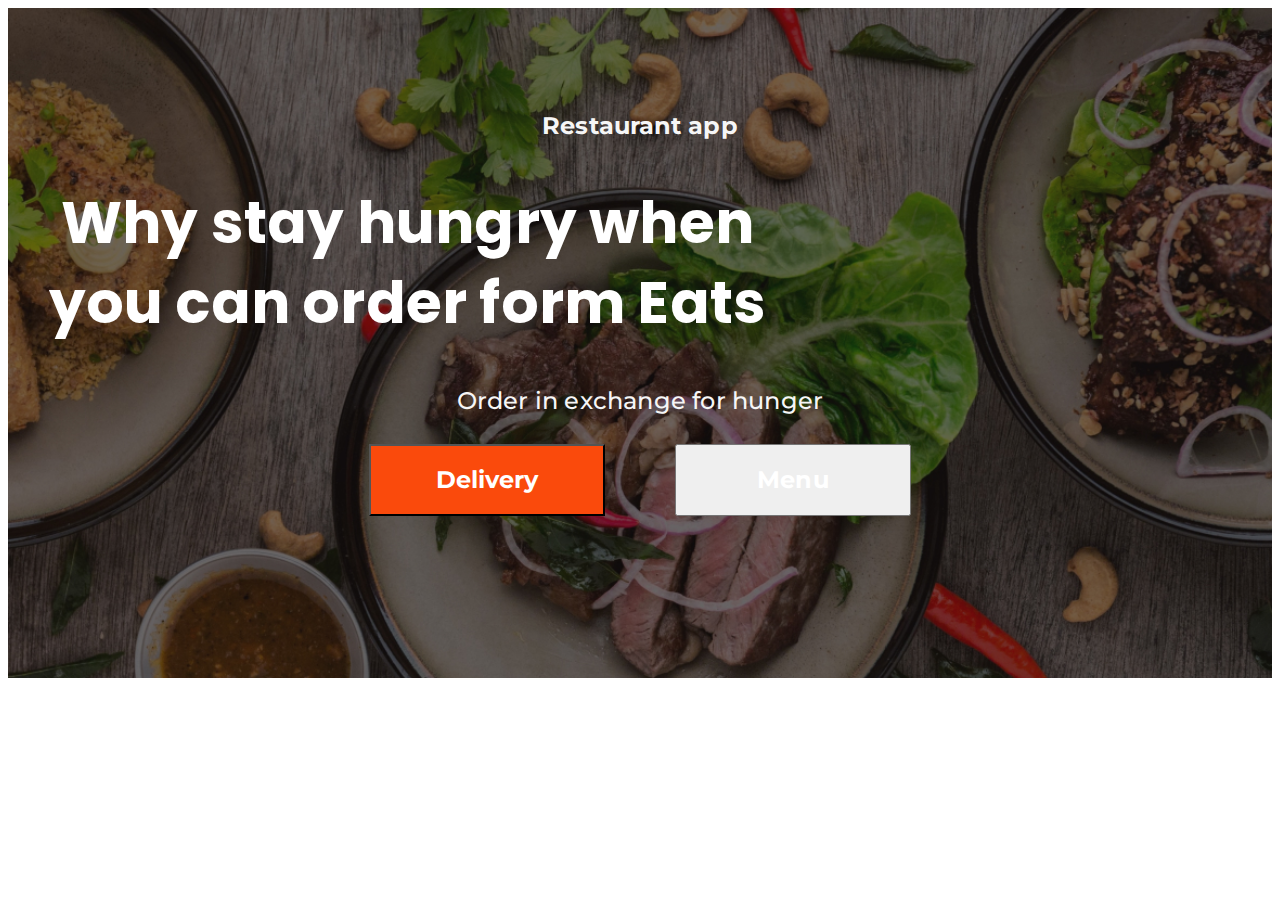
<file: index.html>
<!DOCTYPE html>
<html lang="en">
  <head>
    <meta charset="UTF-8" />
    <meta name="viewport" content="width=device-width, initial-scale=1.0" />

    <link rel="preconnect" href="https://fonts.googleapis.com" />
    <link rel="preconnect" href="https://fonts.gstatic.com" crossorigin />
    <link
      href="https://fonts.googleapis.com/css2?family=Montserrat:wght@500;700&family=Poppins:wght@700&display=swap"
      rel="stylesheet"
    />

    <link
      href="https://cdn.jsdelivr.net/npm/bootstrap@5.3.1/dist/css/bootstrap.min.css"
      rel="stylesheet"
      integrity="sha384-4bw+/aepP/YC94hEpVNVgiZdgIC5+VKNBQNGCHeKRQN+PtmoHDEXuppvnDJzQIu9"
      crossorigin="anonymous"
    />
    <link rel="stylesheet" href="./style.css" />
    <title>Document</title>
  </head>
  <body>
    <header></header>
    <main>
      <section class="hero align-items-center">
        <div class="container">
          <div class="row justify-content-center text-center mb-2">
            <h2 class="heading2">Restaurant app</h2>
          </div>
          <div class="row justify-content-center text-center mb-2">
            <h1 class="heading1">
              Why stay hungry when you can order form Eats
            </h1>
          </div>
          <div class="row justify-content-center text-center mb-2">
            <p class="p">Order in exchange for hunger</p>
          </div>
          <div class="btn-container mx-auto">
            <button
              type="button "
              class="btn rounded-5"
              style="background-color: #fa4a0c"
            >
              Delivery
            </button>
            <button type="button" class="btn rounded-5 btn-outline-light">
              Menu
            </button>
          </div>
        </div>
      </section>
    </main>
    <footer></footer>
    <script
      src="https://cdn.jsdelivr.net/npm/bootstrap@5.3.1/dist/js/bootstrap.bundle.min.js"
      integrity="sha384-HwwvtgBNo3bZJJLYd8oVXjrBZt8cqVSpeBNS5n7C8IVInixGAoxmnlMuBnhbgrkm"
      crossorigin="anonymous"
    ></script>
  </body>
</html>
</file>
<file: style.css>
.hero {
  background-image: url(./assets/imgs/hero.jpg);
  background-position: no-repeat;
  background-size: cover;
  background-position: center;
  padding-top: 80px;
  padding-bottom: 162px;
}

.heading2 {
  color: #f6f6f6;
  text-align: center;
  /* H3 */
  font-family: Montserrat;
  font-size: 24px;
  font-style: normal;
  font-weight: 700;
  line-height: 36px; /* 150% */
  letter-spacing: 0.1px;
}

.heading1 {
  color: #fff;
  text-align: center;
  font-family: Poppins;
  font-size: 58px;
  font-style: normal;
  font-weight: 700;
  line-height: 80px; /* 137.931% */
  letter-spacing: 0.2px;

  width: 799px;
}

.p {
  color: #f6f6f6;
  text-align: center;
  /* H4 */
  font-family: Montserrat;
  font-size: 24px;
  font-style: normal;
  font-weight: 500;
  line-height: 38px; /* 158.333% */
  letter-spacing: 0.2px;
}

.btn-container {
  display: flex;
  justify-content: center;
}

.btn {
  width: 236px;
  padding: 16px 0px;
  color: #fff;
  /* H3 */
  font-family: Montserrat;
  font-size: 24px;
  font-style: normal;
  font-weight: 700;
  line-height: 36px; /* 150% */
  letter-spacing: 0.1px;
}

.btn:first-child {
  margin-right: 70px;
}
</file>
